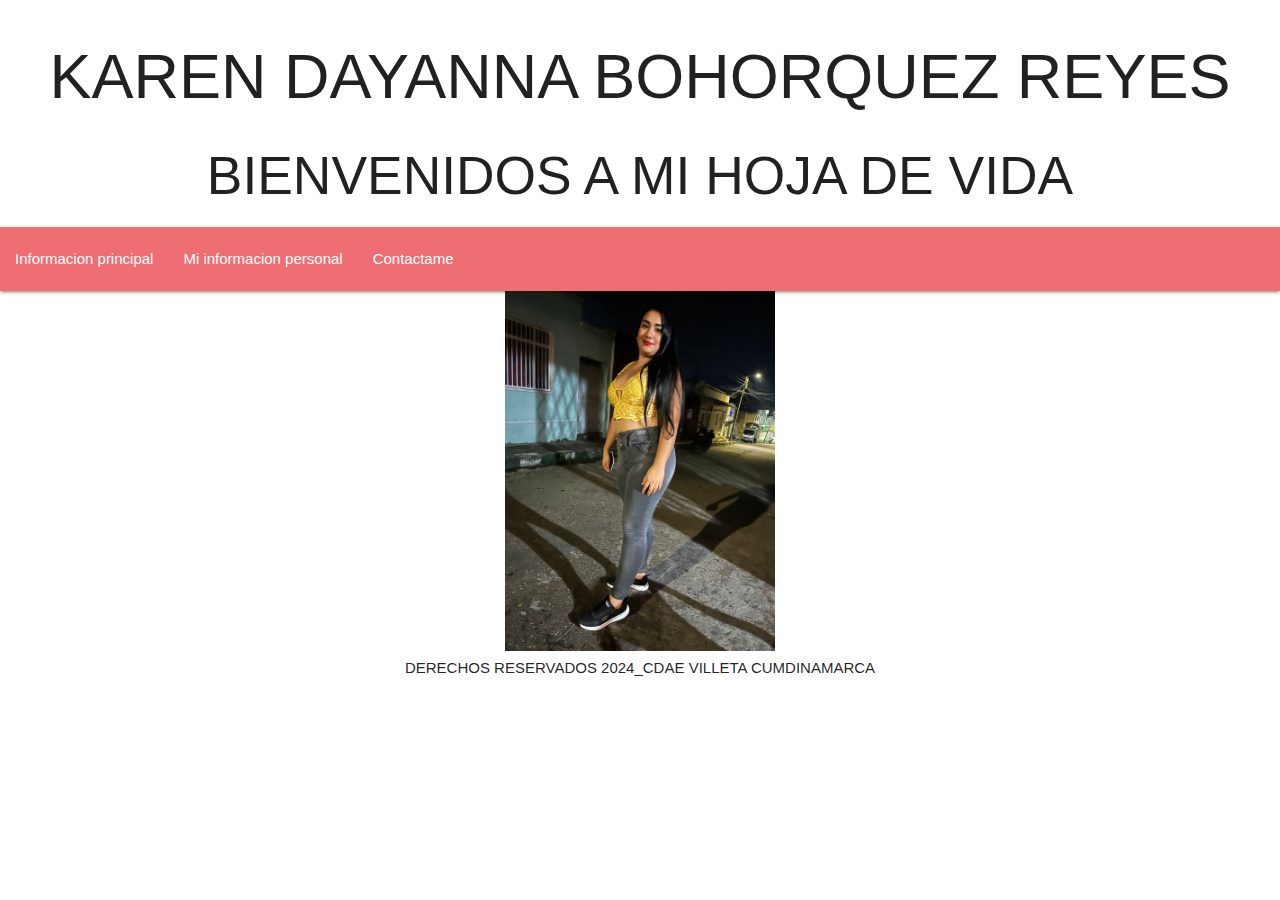
<file: index.html>
<!DOCTYPE html>
<html lang="es">
<head>
  <meta charset="UTF-8">
  <meta name="viewport" content="width=device-width, initial-scale=1.0">
  <center>
  <title> IMFORMACION principal </title>
  <link rel="stylesheet" href="CSS/materialize.css">
  </head>
  <body>
    <header>
        <main>
            <h1>KAREN DAYANNA BOHORQUEZ REYES</h1>
            <section>
              <article>
                <h2>BIENVENIDOS A MI HOJA DE VIDA</h2>
              </article>
            </section>
          </main>
          <nav>
            <!--contenido hoja de vida-->
          <ul>
            <li><a href="INDEX.html"> Informacion principal</a></li>
            <li><a href="paginas/IMFORMACION PERSONAL.html"> Mi informacion personal</a></li>
            <li><a href="paginas/CONTATAME.html">Contactame</a></li>
          </ul>
        </nav>
      <div>
        <img src="IMAGENES/4.jpg"width="270" leight="20">
        </div>
     
      </div>
      <footer>DERECHOS RESERVADOS 2024_CDAE VILLETA CUMDINAMARCA</footer>
    </header>
     </body>
    </center>
</file>
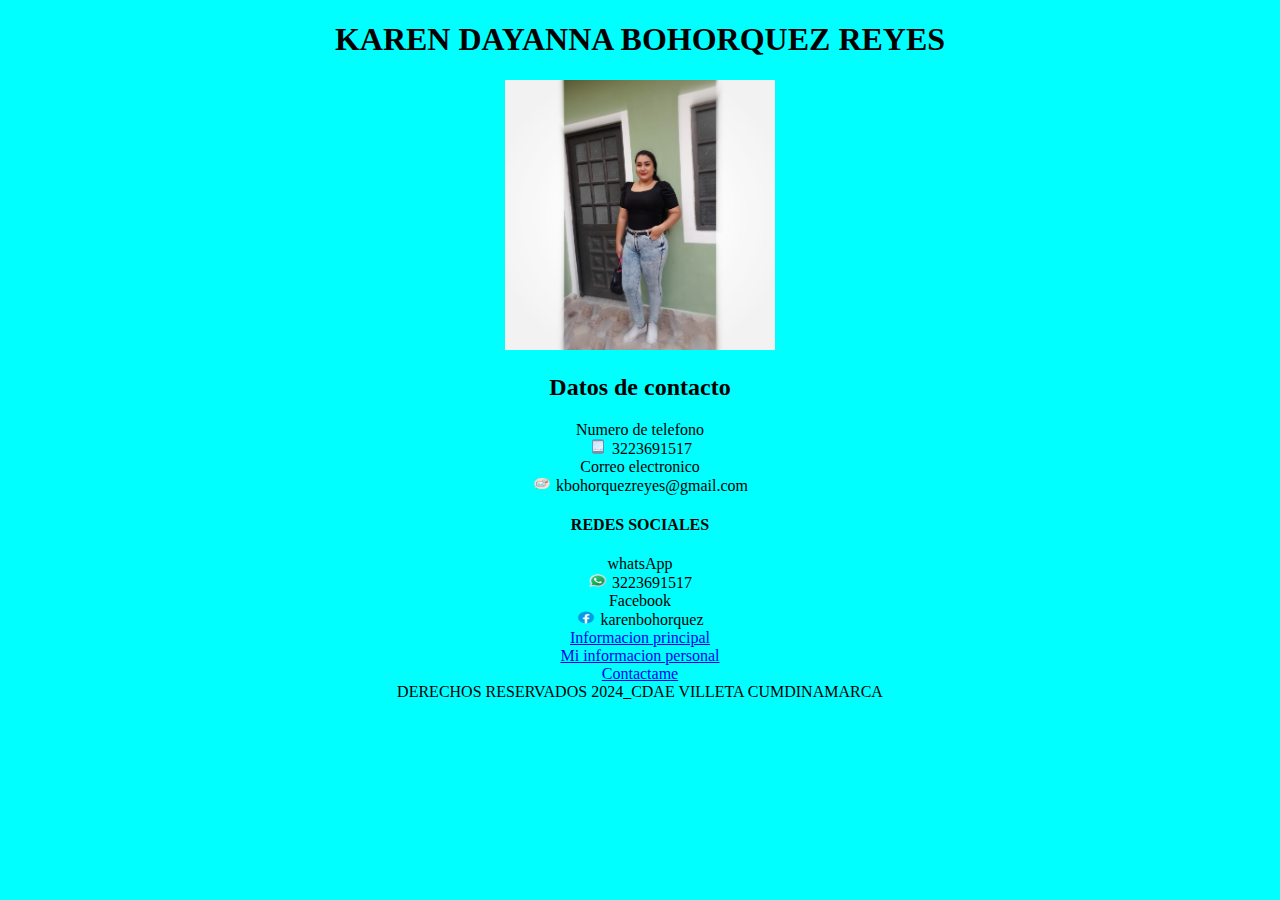
<file: paginas/CONTATAME.html>
<!DOCTYPE html>
<html lang="es">
<head>
  <meta charset="UTF-8">
  <meta name="viewport" content="width=device-width, initial-scale=1.0">
  <center>
  <title> Contactame </title>
   <style>
  body{
    background-color: cyan;
  }
  </style>
  </head>
  <body>
    <header>
        <main>
            <h1>KAREN DAYANNA BOHORQUEZ REYES</h1>
            <section>
              <div>
                <img src="../IMAGENES/3 .jpg"width="270" leight="20">
                </div>
              <article>
                <h2>Datos de contacto</h2>
                <li>Numero de telefono</li>
                <img src="../IMAGENES/icons8-teléfono-celular-64.png" width="20" height="15"> 3223691517

              <li>Correo electronico </li>
                <img src="../IMAGENES/icons8-correo-50.png" width="20" height="15"> kbohorquezreyes@gmail.com
                
                <h4> REDES SOCIALES </h4>
                <li>whatsApp</li>
                <img src="../IMAGENES/icons8-whatsapp-48.png" width="20" height="15"> 3223691517 

                <li>Facebook</li>
                <img src="../IMAGENES/icons8-facebook-nuevo-48.png" width="20" height="15"> karenbohorquez
              </article>
            </section>
          </main>
      
        <nav>
            <!--contenido hoja de vida-->
          
            <li><a href="../INDEX.html"> Informacion principal</a></li>
            <li><a href="../paginas/IMFORMACION PERSONAL.html"> Mi informacion personal</a></li>
            <li><a href="../paginas/CONTATAME.html">Contactame</a></li>
          
        </nav>
      </div>
      <footer>DERECHOS RESERVADOS 2024_CDAE VILLETA CUMDINAMARCA</footer>
    </header>
     </body>
    </center>
</file>
